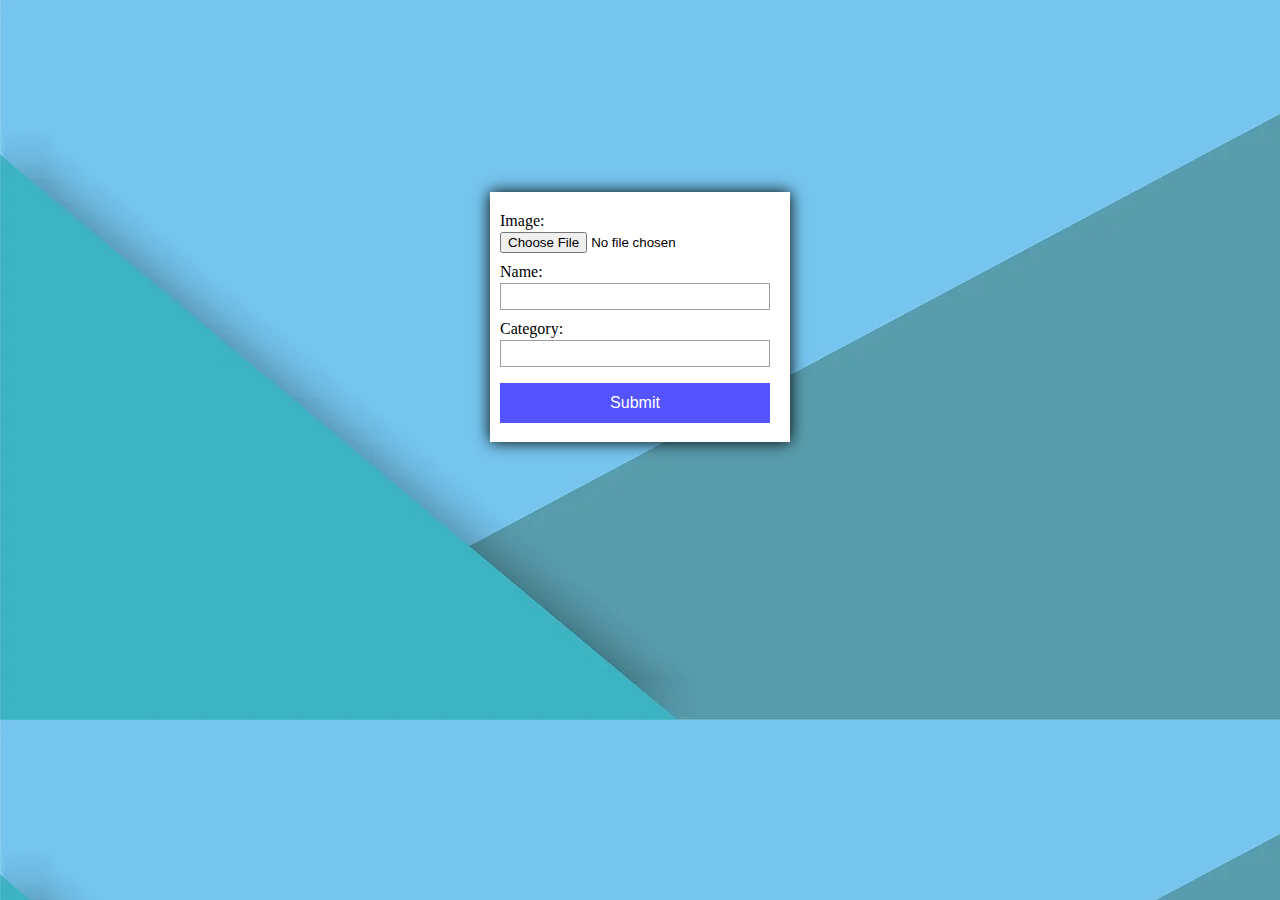
<file: Html/add.html>
<!DOCTYPE html>
<html lang="en">

<head>
    <meta charset="UTF-8">
    <meta name="viewport" content="width=device-width, initial-scale=1.0">
    <link rel="stylesheet" href="../Css/add-style.css">
    <title>Add</title>
</head>

<body>
    <section>
        <div class="form">
            <p class="form-p1">Image:</p>
            <input type="file" class="form-input">
            <p class="form-p2">Name:</p>
            <input type="text" class="form-input1">
            <p class="form-p3">Category:</p>
            <input type="text" class="form-input2">
            <button class="form-btn">Submit</button>
        </div>
    </section>
</body>

</html>
</file>
<file: Css/add-style.css>
* {
    margin: 0;
    padding: 0;
    box-sizing: border-box;
}

body {
    background-image: url(../Images/form-background-image.webp);
    background-size: cover;
}


/* Section */
section {
    display: flex;
    justify-content: center;
    align-items: center;
}

section .form {
    width: 300px;
    height: 250px;
    margin-top: 12rem;
    background-color: white;
    box-shadow: 0px 0px 15px black;
}

.form-p1 {
    margin-top: 20px;
    margin-left: 10px;
}

.form-input {
    margin-top: 2px;
    margin-left: 10px;
}

.form-p2 {
    margin-top: 10px;
    margin-left: 10px;
}

.form-input1 {
    margin-top: 2px;
    margin-left: 10px;
    padding: 5px 20px 5px 8px;
    width: 90%;
    border: 1px solid rgb(160, 160, 160);
}

.form-p3 {
    margin-top: 10px;
    margin-left: 10px;
}

.form-input2 {
    margin-top: 2px;
    margin-left: 10px;
    padding: 5px 20px 5px 8px;
    width: 90%;
    border: 1px solid rgb(160, 160, 160)
}

.form-btn {
    margin-top: 1rem;
    margin-left: 10px;
    width: 90%;
    padding: 10px;
    background-color: rgb(83, 83, 255);
    border: 1px solid rgb(83, 83, 255);
    font-size: 16px;
    font-weight: 400;
    color: white;
}

.form-btn:hover {
    cursor: pointer;
    background-color: rgb(76, 76, 250);
    border: 1px solid rgb(76, 76, 250);
}

.form-btn:active {
    background-color: rgb(53, 53, 252);
    border: 1px solid rgb(53, 53, 252);
}
</file>
